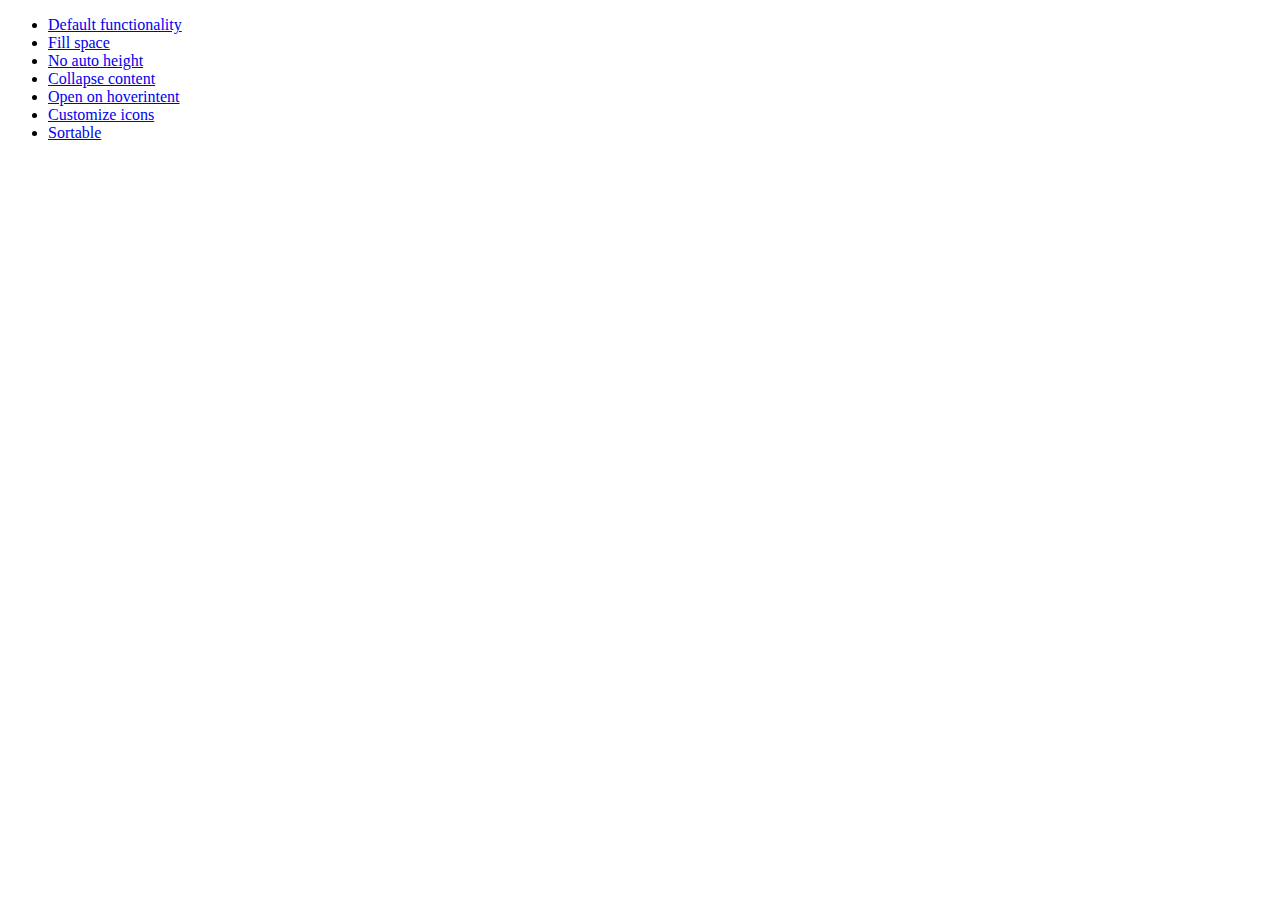
<file: js/jquery-ui-1.10.3/demos/accordion/index.html>
<!doctype html>
<html lang="en">
<head>
	<meta charset="utf-8">
	<title>jQuery UI Accordion Demos</title>
</head>
<body>

<ul>
	<li><a href="default.html">Default functionality</a></li>
	<li><a href="fillspace.html">Fill space</a></li>
	<li><a href="no-auto-height.html">No auto height</a></li>
	<li><a href="collapsible.html">Collapse content</a></li>
	<li><a href="hoverintent.html">Open on hoverintent</a></li>
	<li><a href="custom-icons.html">Customize icons</a></li>
	<li><a href="sortable.html">Sortable</a></li>
</ul>

</body>
</html>
</file>
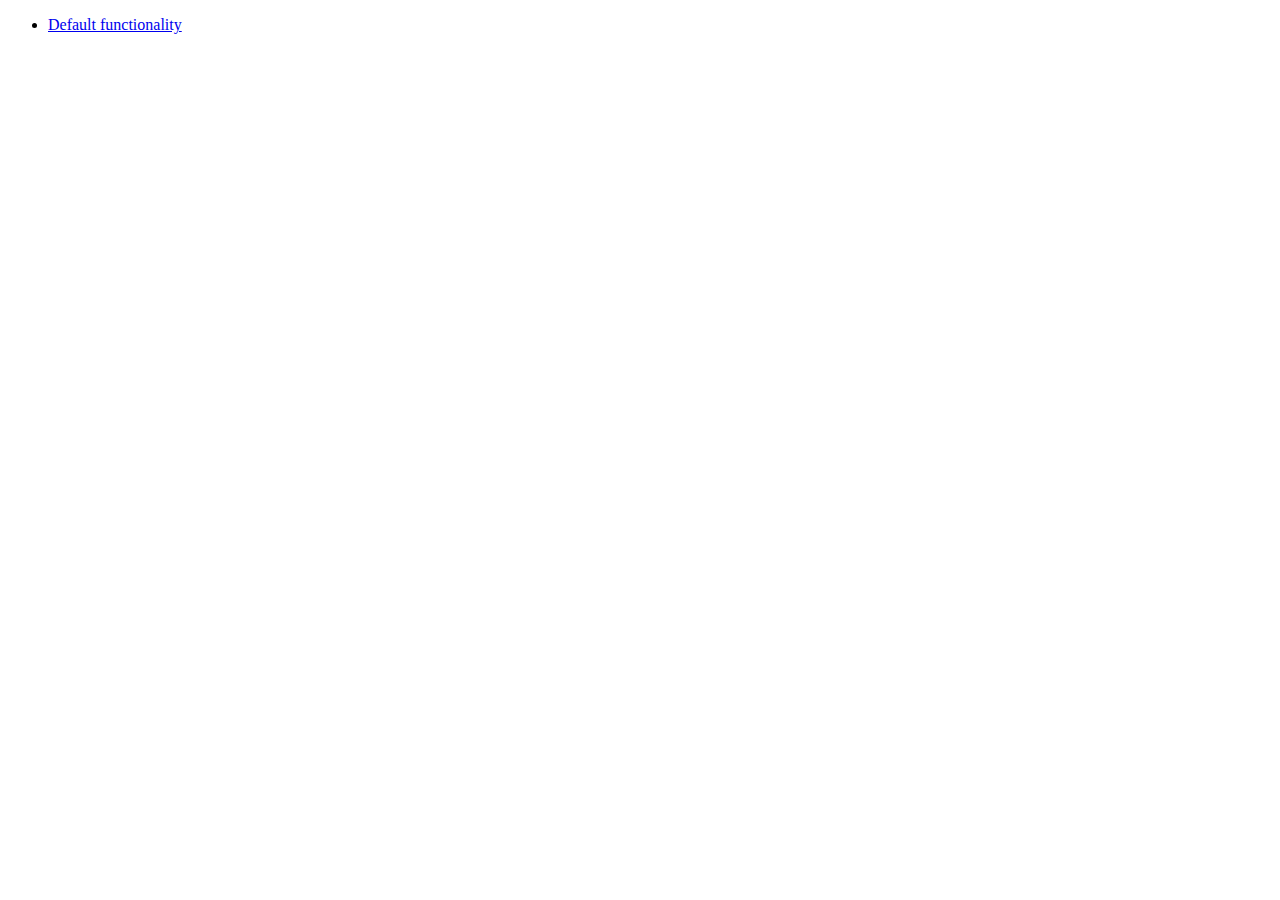
<file: js/jquery-ui-1.10.3/demos/addClass/index.html>
<!doctype html>
<html lang="en">
<head>
	<meta charset="utf-8">
	<title>jQuery UI Effects Demos</title>
</head>
<body>

<ul>
	<li><a href="default.html">Default functionality</a></li>
</ul>

</body>
</html>
</file>
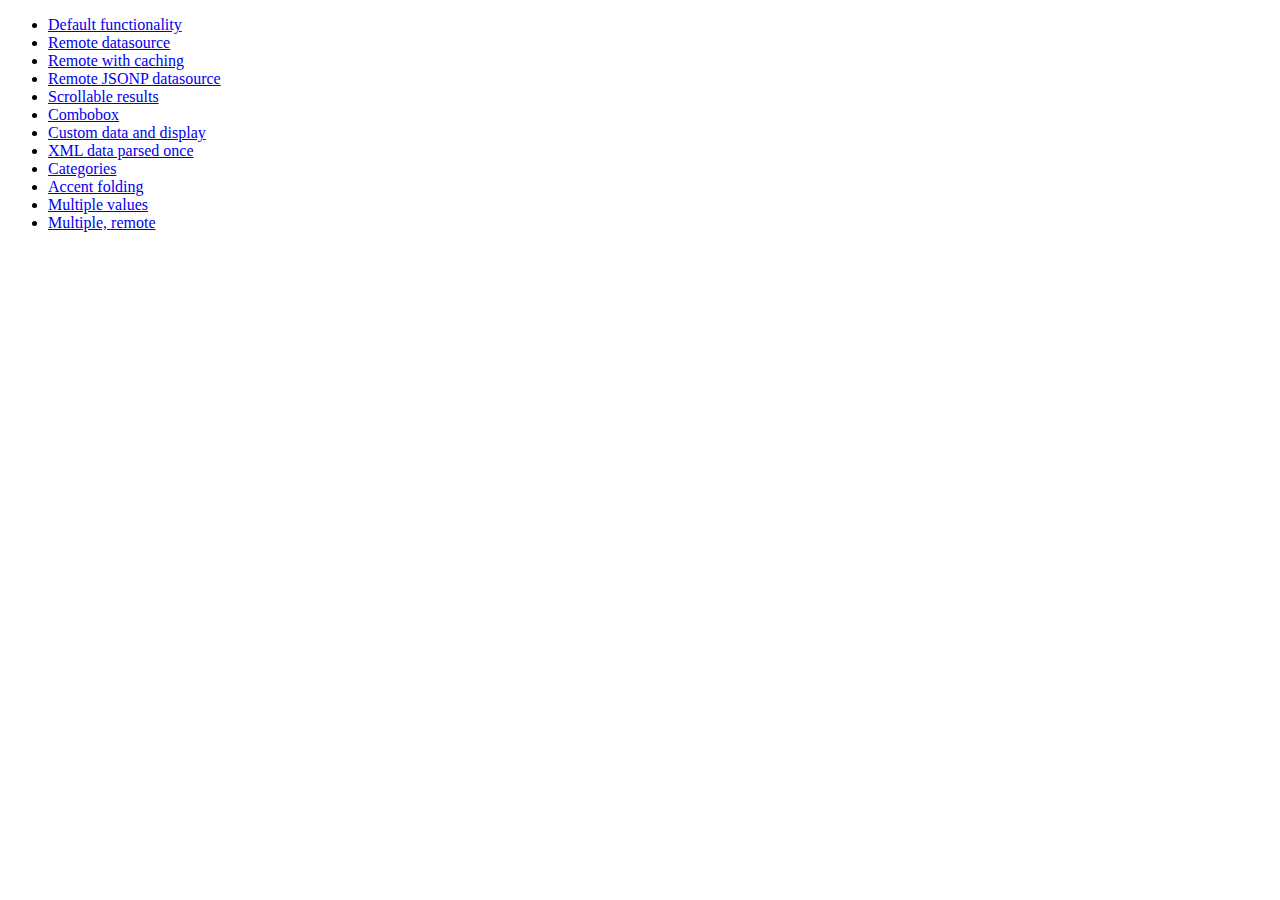
<file: js/jquery-ui-1.10.3/demos/autocomplete/index.html>
<!doctype html>
<html lang="en">
<head>
	<meta charset="utf-8">
	<title>jQuery UI Autocomplete Demos</title>
</head>
<body>

<ul>
	<li><a href="default.html">Default functionality</a></li>
	<li><a href="remote.html">Remote datasource</a></li>
	<li><a href="remote-with-cache.html">Remote with caching</a></li>
	<li><a href="remote-jsonp.html">Remote JSONP datasource</a></li>
	<li><a href="maxheight.html">Scrollable results</a></li>
	<li><a href="combobox.html">Combobox</a></li>
	<li><a href="custom-data.html">Custom data and display</a></li>
	<li><a href="xml.html">XML data parsed once</a></li>
	<li><a href="categories.html">Categories</a></li>
	<li><a href="folding.html">Accent folding</a></li>
	<li><a href="multiple.html">Multiple values</a></li>
	<li><a href="multiple-remote.html">Multiple, remote</a></li>
</ul>

</body>
</html>
</file>
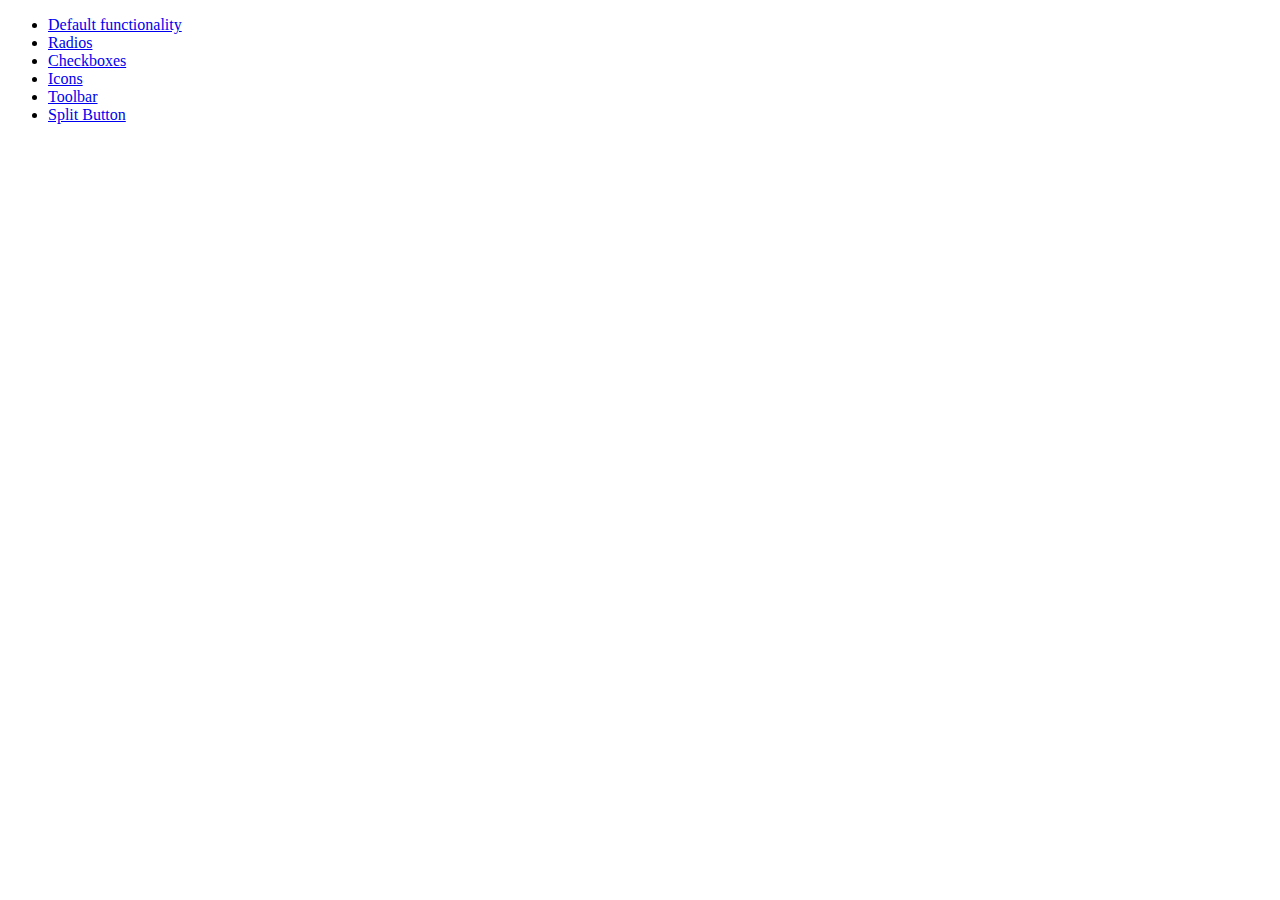
<file: js/jquery-ui-1.10.3/demos/button/index.html>
<!doctype html>
<html lang="en">
<head>
	<meta charset="utf-8">
	<title>jQuery UI Button Demos</title>
</head>
<body>

<ul>
	<li><a href="default.html">Default functionality</a></li>
	<li><a href="radio.html">Radios</a></li>
	<li><a href="checkbox.html">Checkboxes</a></li>
	<li><a href="icons.html">Icons</a></li>
	<li><a href="toolbar.html">Toolbar</a></li>
	<li><a href="splitbutton.html">Split Button</a></li>
</ul>

</body>
</html>
</file>
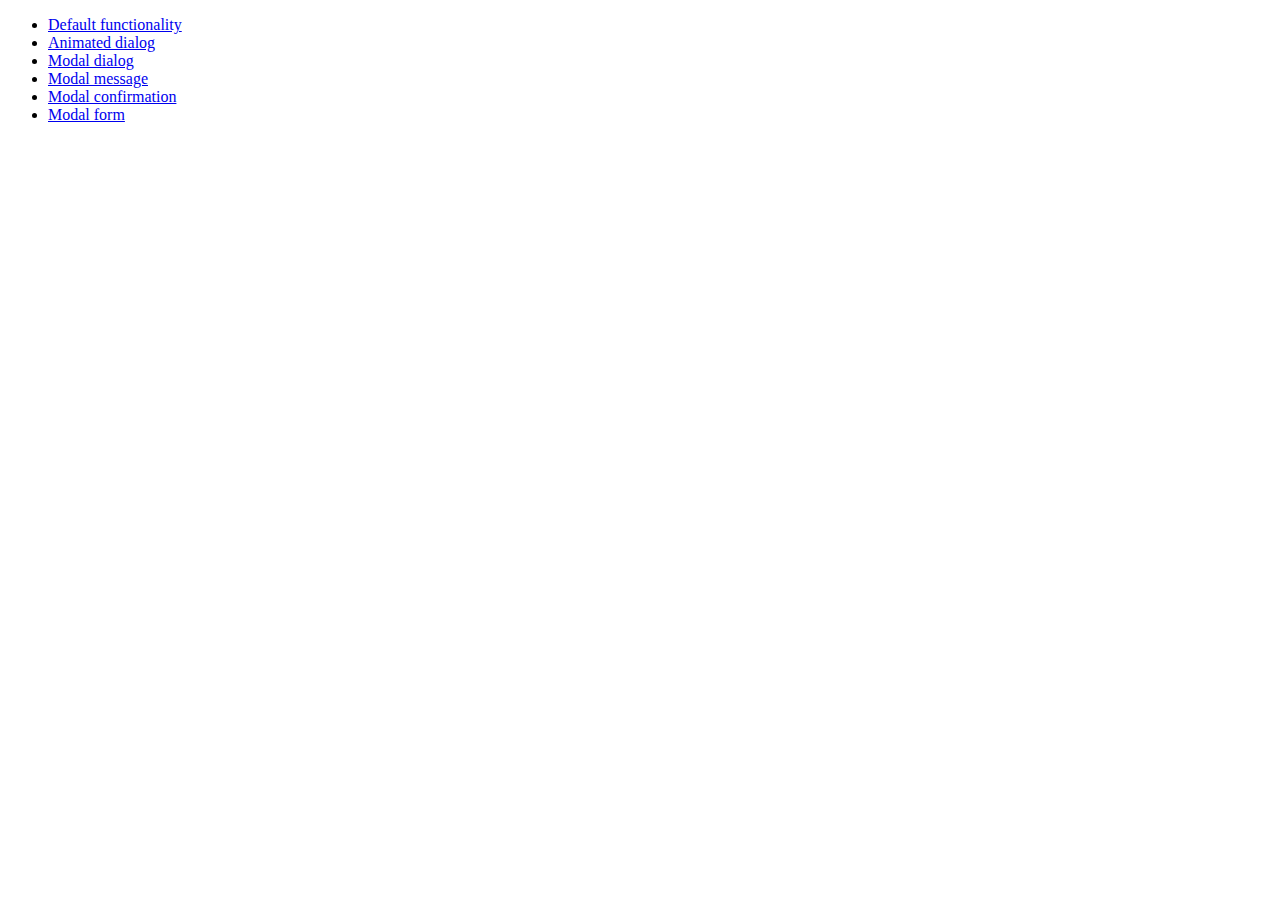
<file: js/jquery-ui-1.10.3/demos/dialog/index.html>
<!doctype html>
<html lang="en">
<head>
	<meta charset="utf-8">
	<title>jQuery UI Dialog Demos</title>
</head>
<body>

<ul>
	<li><a href="default.html">Default functionality</a></li>
	<li><a href="animated.html">Animated dialog</a></li>
	<li><a href="modal.html">Modal dialog</a></li>
	<li><a href="modal-message.html">Modal message</a></li>
	<li><a href="modal-confirmation.html">Modal confirmation</a></li>
	<li><a href="modal-form.html">Modal form</a></li>
</ul>

</body>
</html>
</file>
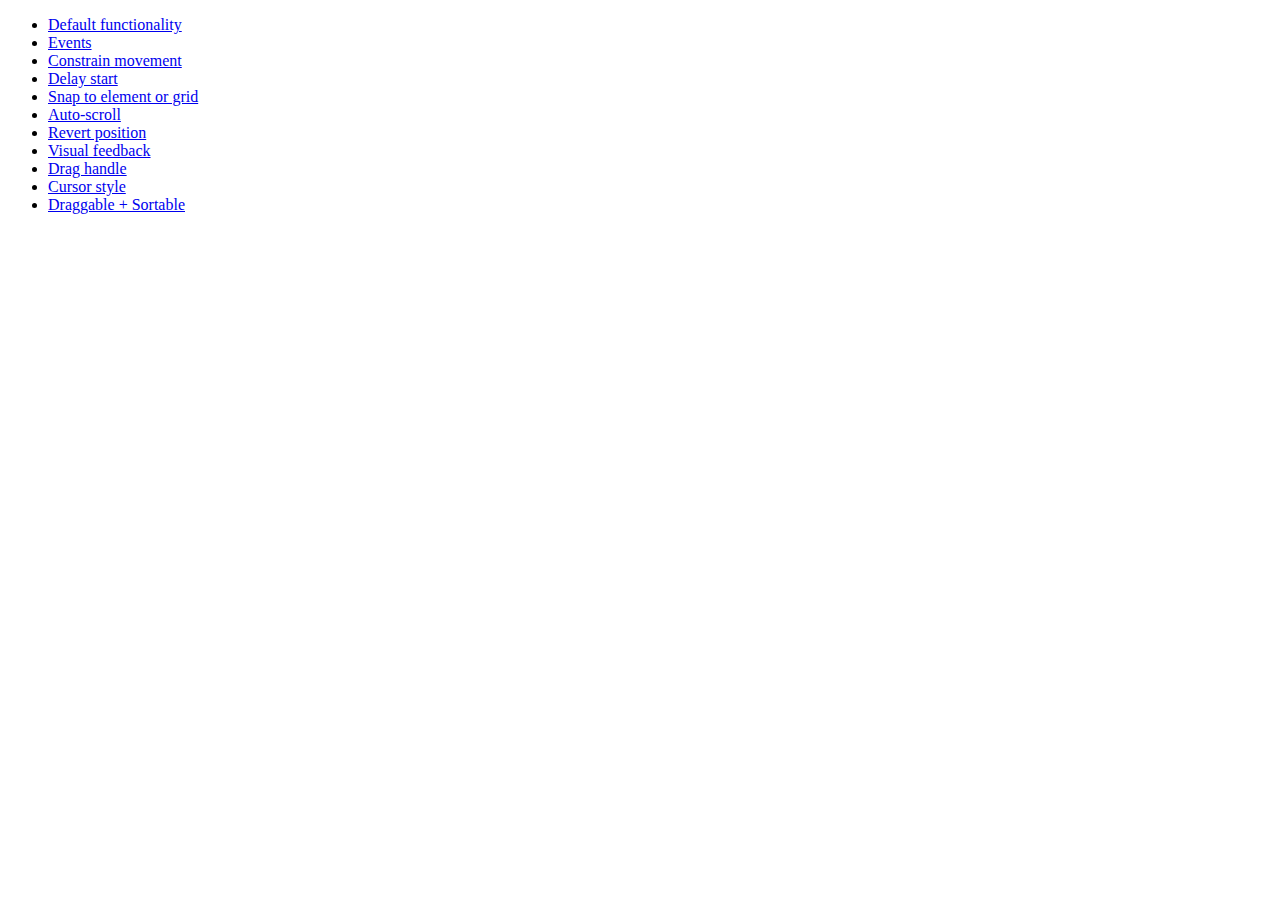
<file: js/jquery-ui-1.10.3/demos/draggable/index.html>
<!doctype html>
<html lang="en">
<head>
	<meta charset="utf-8">
	<title>jQuery UI Draggable Demos</title>
</head>
<body>

<ul>
	<li><a href="default.html">Default functionality</a></li>
	<li><a href="events.html">Events</a></li>
	<li><a href="constrain-movement.html">Constrain movement</a></li>
	<li><a href="delay-start.html">Delay start</a></li>
	<li><a href="snap-to.html">Snap to element or grid</a></li>
	<li><a href="scroll.html">Auto-scroll</a></li>
	<li><a href="revert.html">Revert position</a></li>
	<li><a href="visual-feedback.html">Visual feedback</a></li>
	<li><a href="handle.html">Drag handle</a></li>
	<li><a href="cursor-style.html">Cursor style</a></li>
	<li><a href="sortable.html">Draggable + Sortable</a></li>
</ul>

</body>
</html>
</file>
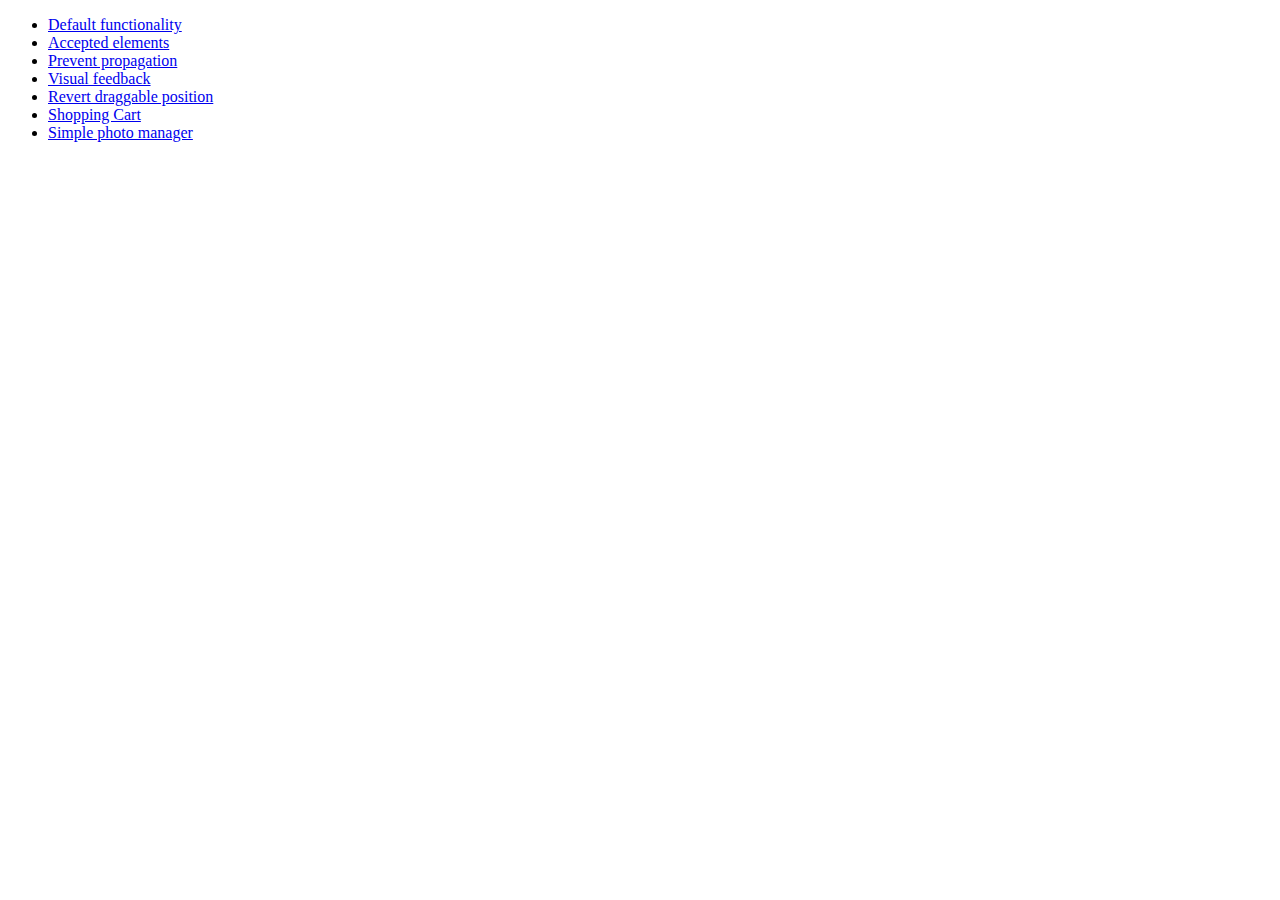
<file: js/jquery-ui-1.10.3/demos/droppable/index.html>
<!doctype html>
<html lang="en">
<head>
	<meta charset="utf-8">
	<title>jQuery UI Droppable Demos</title>
</head>
<body>

<ul>
	<li><a href="default.html">Default functionality</a></li>
	<li><a href="accepted-elements.html">Accepted elements</a></li>
	<li><a href="propagation.html">Prevent propagation</a></li>
	<li><a href="visual-feedback.html">Visual feedback</a></li>
	<li><a href="revert.html">Revert draggable position</a></li>
	<li><a href="shopping-cart.html">Shopping Cart</a></li>
	<li><a href="photo-manager.html">Simple photo manager</a></li>
</ul>

</body>
</html>
</file>
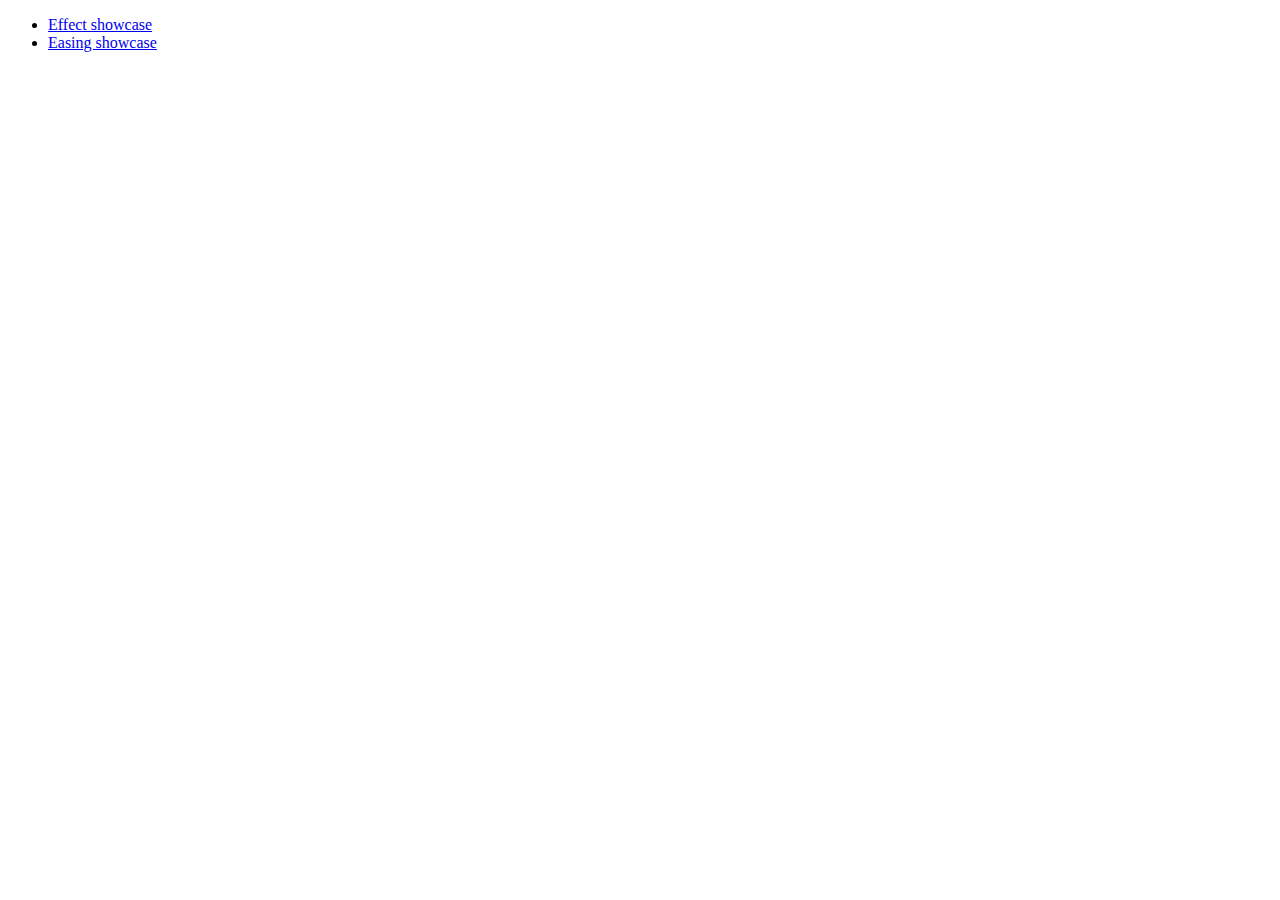
<file: js/jquery-ui-1.10.3/demos/effect/index.html>
<!doctype html>
<html lang="en">
<head>
	<meta charset="utf-8">
	<title>jQuery UI Effects Demos</title>
</head>
<body>

<ul>
	<li><a href="default.html">Effect showcase</a></li>
	<li><a href="easing.html">Easing showcase</a></li>
</ul>

</body>
</html>
</file>
